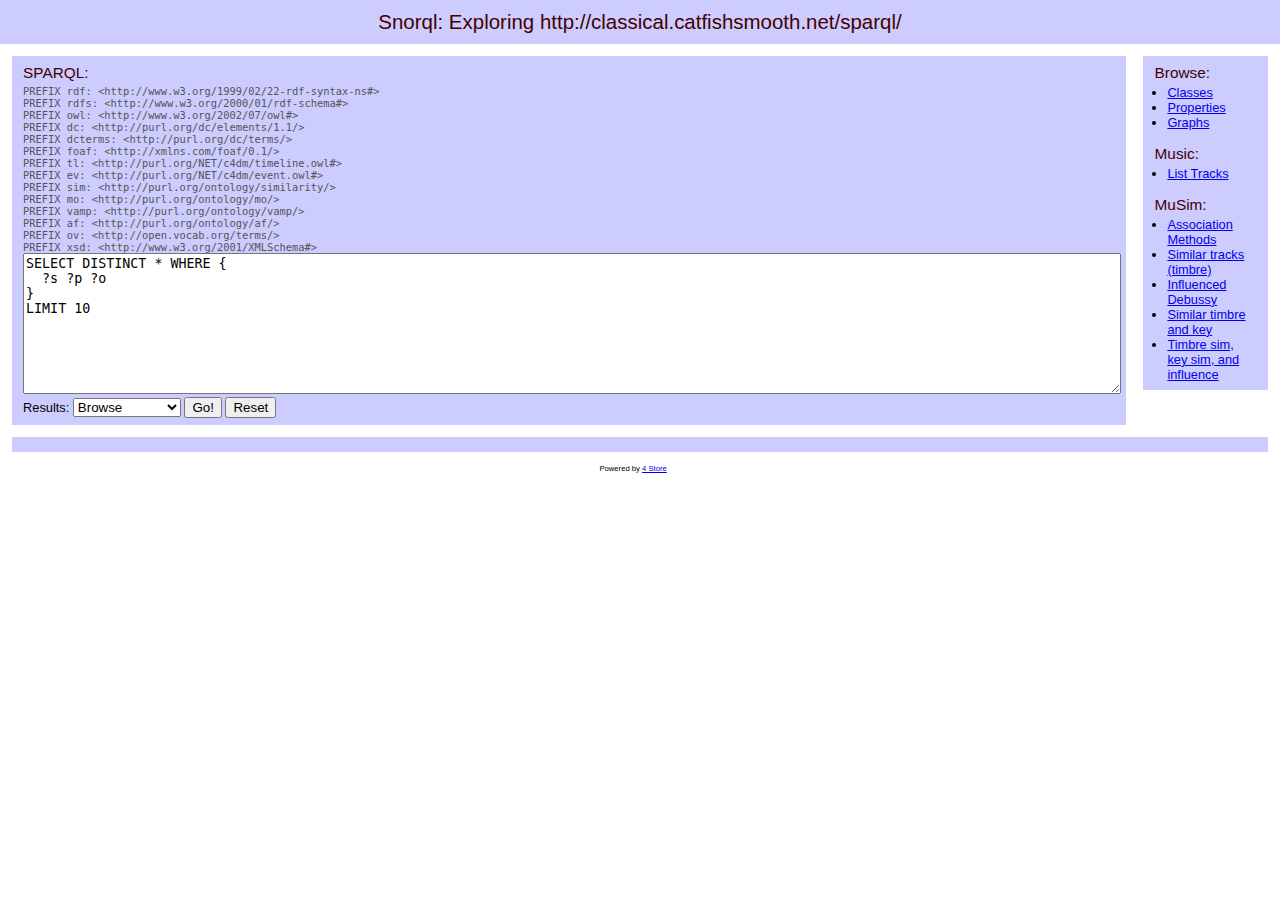
<file: musim-snorql/index.html>
<?xml version="1.0" encoding="utf-8"?>
<!DOCTYPE html PUBLIC "-//W3C//DTD XHTML 1.0 Strict//EN" "http://www.w3.org/TR/xhtml1/DTD/xhtml1-strict.dtd">
<html xmlns="http://www.w3.org/1999/xhtml" xml:lang="en" lang="en">
  <head>
    <title>Snorql: A SPARQL Explorer</title>
    <link rel="stylesheet" type="text/css" href="style.css" />
    <script type="text/javascript" src="prototype.js"></script>
    <script type="text/javascript" src="scriptaculous/scriptaculous.js"></script>
    <script type="text/javascript" src="sparql.js"></script>
    <script type="text/javascript" src="namespaces.js"></script>
    <script type="text/javascript" src="snorql.js"></script>
    <script type="text/javascript" src="sm2/soundmanager2.js"></script>
    <script type="text/javascript" src="sm2/inlineplayer.js"></script>
  </head>

  <body class="snorql" onload="snorql.start()">
    <div id="header">
      <h1 id="title">Snorql: A SPARQL Explorer</h1>
    </div>

    <div class="section" style="float: right; width: 8em">
      <h2>Browse:</h2>
      <ul>
        <li><a class="graph-link" href="?browse=classes">Classes</a></li>
        <li><a class="graph-link" href="?browse=properties">Properties</a></li>
	<li><a class="graph-link" href="?query=SELECT+DISTINCT+%3Fg+WHERE+{+GRAPH+%3Fg+{+%3Fx+%3Fy+%3Fz+}+}">Graphs</a></li>
        <li id="browse-named-graphs-link"><a href="?browse=graphs">Named Graphs</a></li>
      </ul>
	<br/>
	<h2>Music:</h2>
	<ul>
			<li><a class="graph-link" href="?query=SELECT+DISTINCT+%3Fcomposer_name+%3Ftrack_title+%3Faudio+WHERE+%7B%0D%0A++%3Ftrack+mo%3Aavailable_as+%3Faudio+.%0D%0A++%3Ftrack+ov%3Acomposer+%3Fcomposer+.+%0D%0A++%3Fcomposer+foaf%3Aname+%3Fcomposer_name+.+%0D%0A++%3Ftrack+dc%3Atitle+%3Ftrack_title+.%0D%0A%7D%0D%0Alimit+100">List 
		Tracks</a></li>
	</ul>
	<br/>
	<h2>MuSim:</h2>
		<ul>
			<li><a class="graph-link" href="?query=SELECT+DISTINCT+*+WHERE+%7B+%3Fmethod+a+%3Chttp%3A%2F%2Fpurl.org%2Fontology%2Fsimilarity%2FAssociationMethod%3E+%7D">Association Methods</a></li>
		<li><a class="graph-link" href="?query=SELECT+DISTINCT+%3Fdist+%3Fcomposer_name+%3Ftitle+%3Faf+WHERE%0D%0A%7B%0D%0A%23+find+similarity+statements+involving+timbre%0D%0A%3Fs+sim%3Amethod+%3Chttp%3A%2F%2Fclassical.catfishsmooth.net%2Fresource%2Fmv-timbre-sim%3E+%3B%0D%0A++%23+set+the+URI+for+the+seed+track%0D%0A++sim%3Aelement+%3Chttp%3A%2F%2Fclassical.catfishsmooth.net%2Fresource%2Ftrack%2F216%3E+%3B%0D%0A++sim%3Aelement+%3Ftrack+%3B%0D%0A++sim%3Adistance+%3Fdist+.%0D%0A%3Ftrack+mo%3Aavailable_as+%3Faf+%3B%0D%0A++dc%3Atitle+%3Ftitle+%3B%0D%0A++ov%3Acomposer+%3Fcomposer+.%0D%0A%3Fcomposer+foaf%3Aname+%3Fcomposer_name+.%0D%0A%0D%0A%23+only+return+results+with+a+distance+less+than+2.0%0D%0AFILTER+%28+xsd%3Afloat%28%3Fdist%29+%3C+%222.0%22%5E%5Exsd%3Afloat+%29+.%0D%0A%23+remove+the+seed+track+from+the+results%0D%0AFILTER+%28%21regex%28str%28%3Ftrack%29%2C+%22http%3A%2F%2Fclassical.catfishsmooth.net%2Fresource%2Ftrack%2F216%22%29%29%0D%0A%0D%0A%7D%0D%0AORDER+BY+ASC+%28%3Fdist%29">
	Similar tracks (timbre)</a></li>
		<li><a class="graph-link" href="?query=SELECT+DISTINCT+%3Fname+%3Finfluencer%0D%0A%0D%0AWHERE+%7B+%0D%0A%3Fsim+sim%3Amethod+%3Chttp%3A%2F%2Fclassical.catfishsmooth.net%2Fresource%2Fcmn-influence%3E+%3B%0D%0A++sim%3Aobject+%3Chttp%3A%2F%2Fclassical.catfishsmooth.net%2Fresource%2Fartist%2Fbe50643c-0377-4968-b48c-47e06b2e2a3b%3E+%3B%0D%0A++sim%3Asubject+%3Finfluencer+.%0D%0A%3Finfluencer+foaf%3Aname+%3Fname+.%0D%0A%7D">
	Influenced Debussy</a></li>
		<li><a class="graph-link" href="?query=SELECT+DISTINCT+%3Fdist+%3Fcomposer_name+%3Ftitle+%3Faf+WHERE%0D%0A%7B%0D%0A%23+find+similarity+statements+involving+timbre+with+the+seed+track%0D%0A%3Fs+sim:method+%3Chttp://classical.catfishsmooth.net/resource/mv-timbre-sim%3E+;%0D%0A++sim:element+%3Chttp://classical.catfishsmooth.net/resource/track/216%3E;%0D%0A++sim:element+%3Ftrack+;%0D%0A++sim:distance+%3Fdist+.%0D%0A%3Ftrack+mo:available_as+%3Faf+;%0D%0A++dc:title+%3Ftitle+;%0D%0A++ov:composer+%3Fcomposer+.%0D%0A%3Fcomposer+foaf:name+%3Fcomposer_name+.%0D%0A%0D%0A%23+must+have+same+key+as+well%0D%0A%3Fs2+sim:method+%3Chttp://classical.catfishsmooth.net/resource/same-key-sim%3E+;%0D%0A++sim:element+%3Chttp://classical.catfishsmooth.net/resource/track/216%3E;%0D%0A++sim:element+%3Ftrack+.%0D%0A%0D%0A%23+only+return+results+with+a+distance+less+than+2.0%0D%0AFILTER+%28+xsd:float%28%3Fdist%29+%3C+%228.0%22%5E%5Exsd:float+%29+.%0D%0A%23+remove+the+seed+track+from+the+results%0D%0AFILTER+%28%21regex%28str%28%3Ftrack%29,+%22http://classical.catfishsmooth.net/resource/track/216%22%29%29%0D%0A%0D%0A%0D%0A%7D%0D%0AORDER+BY+ASC+%28%3Fdist%29">
	Similar timbre and key</a></li>
		<li><a class="graph-link" href="?query=SELECT+DISTINCT+%3Fdist+%3Fcomposer_name+%3Ftitle+%3Faf+WHERE%0D%0A{%0D%0A%23+find+similarity+statements+involving+timbre+with+the+seed+track%0D%0A%3Fs+sim%3Amethod+<http%3A%2F%2Fclassical.catfishsmooth.net%2Fresource%2Fmv-timbre-sim>+%3B%0D%0A++sim%3Aelement+<http%3A%2F%2Fclassical.catfishsmooth.net%2Fresource%2Ftrack%2F362>+%3B%0D%0A++sim%3Aelement+%3Ftrack+%3B%0D%0A++sim%3Adistance+%3Fdist+.%0D%0A%3Ftrack+mo%3Aavailable_as+%3Faf+%3B%0D%0A++dc%3Atitle+%3Ftitle+%3B%0D%0A++ov%3Acomposer+%3Fcomposer+.%0D%0A%3Fcomposer+foaf%3Aname+%3Fcomposer_name+.%0D%0A%0D%0A%23+must+have+same+key+as+well%0D%0A%3Fs2+sim%3Amethod+<http%3A%2F%2Fclassical.catfishsmooth.net%2Fresource%2Fsame-key-sim>+%3B%0D%0A++sim%3Aelement+<http%3A%2F%2Fclassical.catfishsmooth.net%2Fresource%2Ftrack%2F362>%3B%0D%0A++sim%3Aelement+%3Ftrack+.%0D%0A%0D%0A%23+must+have+composer+who+influenced+Wagner%0D%0A%23+not+we+could+include+a+line+like+the+one+below%2C+but+hard+coding+Wagner's+URI+turns+out+to+be%0D%0A%23++++a+significant+optimization+on+4Store%0D%0A%23+<http%3A%2F%2Fclassical.catfishsmooth.net%2Fresource%2Ftrack%2F362>+ov%3Acomposer+%3Fc+.%0D%0A%23%0D%0A%3Fs3+sim%3Amethod+<http%3A%2F%2Fclassical.catfishsmooth.net%2Fresource%2Fcmn-influence>+%3B%0D%0A++sim%3Aobject+<http%3A%2F%2Fclassical.catfishsmooth.net%2Fresource%2Fartist%2Feefd7c1e-abcf-4ccc-ba60-0fd435c9061f>+%3B%0D%0A++sim%3Asubject+%3Fcomp2+.%0D%0A%3Ftrack+ov%3Acomposer+%3Fcomp2.%0D%0A%0D%0A%23+only+return+results+with+a+distance+less+than+8.0%0D%0AFILTER+(+xsd%3Afloat(%3Fdist)+<+%228.0%22^^xsd%3Afloat+)+.%0D%0A%23+remove+the+seed+track+from+the+results%0D%0AFILTER+(!regex(str(%3Ftrack)%2C+%22http%3A%2F%2Fclassical.catfishsmooth.net%2Fresource%2Ftrack%2F362%22))%0D%0A}%0D%0AORDER+BY+ASC+(%3Fdist)">
	Timbre sim, key sim, and influence</a></li>
		</ul>
    </div>


    <div id="default-graph-section" class="section" style="margin-right: 12em">
      <h2 style="display: inline">GRAPH:</h2>
      <p style="display: inline">
        Default graph.
        <a href="?browse=graphs">List named graphs</a>
      </p>
    </div>

    <div id="named-graph-section" class="section" style="margin-right: 12em">
      <h2 style="display: inline">GRAPH:</h2>
      <p style="display: inline">
        <span id="selected-named-graph">Named graph goes here</span>.
        <a href="javascript:snorql.switchToDefaultGraph()">Switch back to default graph</a>
      </p>
    </div>

    <div class="section" style="margin-right: 12em">
      <h2>SPARQL:</h2>
      <pre id="prefixestext"></pre>
      <form id="queryform" action="#" method="get"><div>
        <input type="hidden" name="query" value="" id="query" />
        <input type="hidden" name="output" value="json" id="jsonoutput" disabled="disabled" />
        <input type="hidden" name="stylesheet" value="" id="stylesheet" disabled="disabled" />
        <input type="hidden" name="graph" value="" id="graph-uri" disabled="disabled" />
      </div></form>
      <div>
        <textarea name="query" rows="9" cols="80" id="querytext"></textarea>
        Results:
        <select id="selectoutput" onchange="snorql.updateOutputMode()">
          <option selected="selected" value="browse">Browse</option>
          <option value="json">as JSON</option>
          <option value="xml">as XML</option>
          <option value="xslt">as XML+XSLT</option>
        </select>
        <span id="xsltcontainer"><span id="xsltinput">
          XSLT stylesheet URL:
          <input id="xsltstylesheet" type="text" value="snorql/xml-to-html.xsl" size="30" />
        </span></span>
        <input type="button" value="Go!" onclick="snorql.submitQuery()" />
        <input type="button" value="Reset" onclick="snorql.resetQuery()" />
      </div>
    </div>

    <div class="section">
      <div id="result"><span></span></div>
    </div>

    <div id="footer">Powered by <a id="poweredby" href="#">Snorql</a></div>
  </body>
</html>
</file>
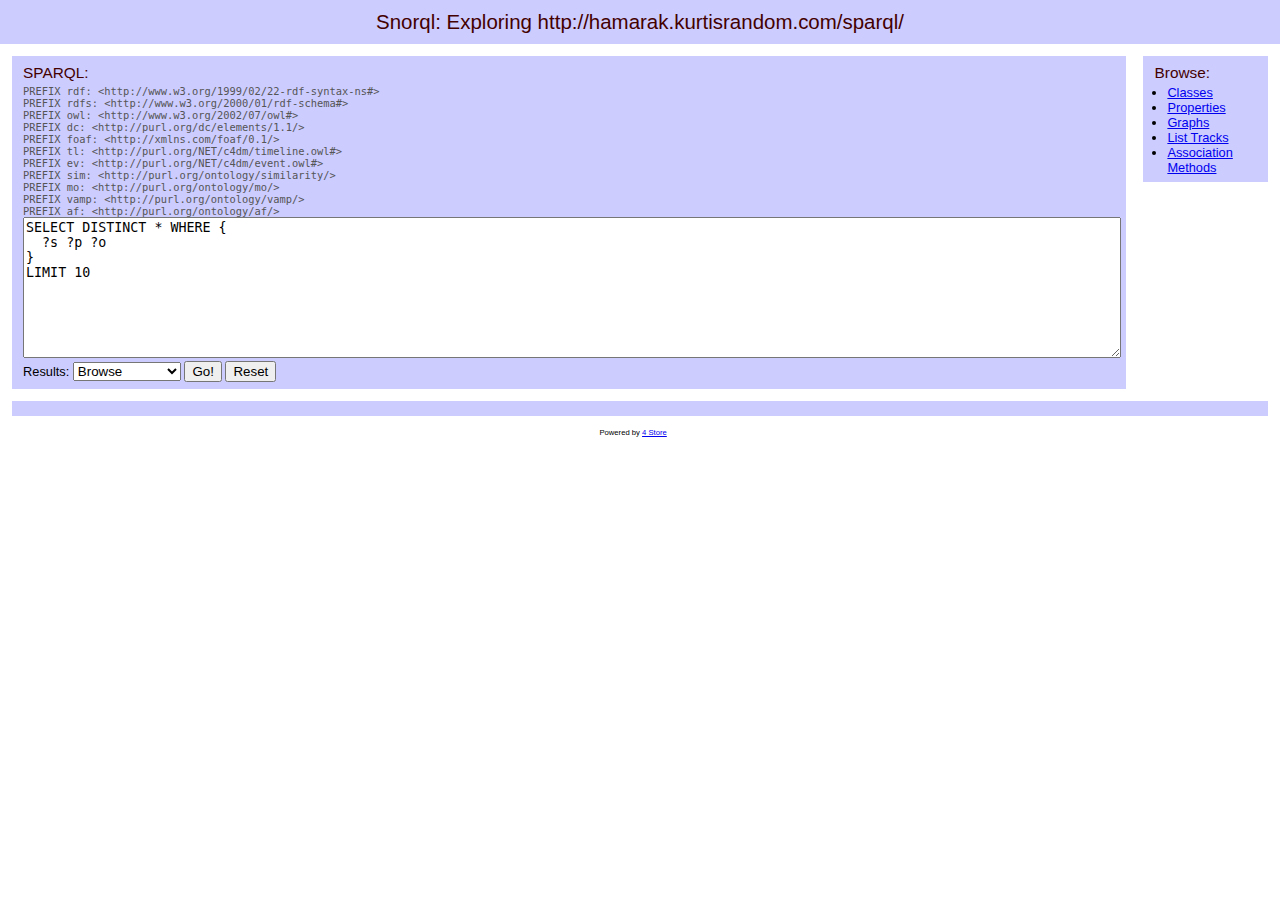
<file: snarpl/index.html>
<?xml version="1.0" encoding="utf-8"?>
<!DOCTYPE html PUBLIC "-//W3C//DTD XHTML 1.0 Strict//EN" "http://www.w3.org/TR/xhtml1/DTD/xhtml1-strict.dtd">
<html xmlns="http://www.w3.org/1999/xhtml" xml:lang="en" lang="en">
  <head>
    <title>Snorql: A SPARQL Explorer</title>
    <link rel="stylesheet" type="text/css" href="style.css" />
    <script type="text/javascript" src="prototype.js"></script>
    <script type="text/javascript" src="scriptaculous/scriptaculous.js"></script>
    <script type="text/javascript" src="sparql.js"></script>
    <script type="text/javascript" src="namespaces.js"></script>
    <script type="text/javascript" src="snorql.js"></script>
    <script type="text/javascript" src="sm2/soundmanager2.js"></script>
    <script type="text/javascript" src="sm2/inlineplayer.js"></script>
  </head>

  <body class="snorql" onload="snorql.start()">
    <div id="header">
      <h1 id="title">Snorql: A SPARQL Explorer</h1>
    </div>

    <div class="section" style="float: right; width: 8em">
      <h2>Browse:</h2>
      <ul>
        <li><a class="graph-link" href="?browse=classes">Classes</a></li>
        <li><a class="graph-link" href="?browse=properties">Properties</a></li>
	<li><a class="graph-link" href="?query=SELECT+DISTINCT+%3Fg+WHERE+{+GRAPH+%3Fg+{+%3Fx+%3Fy+%3Fz+}+}">Graphs</a></li>
	<li><a class="graph-link" href="?query=SELECT+DISTINCT+%3Faname+%3Fttitle+%3Faudio+WHERE+{%0D%0A++%3Ftrack+mo%3Aavailable_as+%3Faudio+.%0D%0A++%3Ftrack+foaf%3Amaker+%3Fartist+.+%0D%0A++%3Fartist+foaf%3Aname+%3Faname+.+%0D%0A++%3Ftrack+dc%3Atitle+%3Fttitle+.%0D%0A}%0D%0Alimit+100">List Tracks</a></li>
	<li><a class="graph-link" href="?query=SELECT+DISTINCT+*+WHERE+{+%3Fmethod+a+<http%3A%2F%2Fpurl.org%2Fontology%2Fsimilarity%2FAssociationMethod>+}">Association Methods</a></li>
        <li id="browse-named-graphs-link"><a href="?browse=graphs">Named Graphs</a></li>
      </ul>
    </div>

    <div id="default-graph-section" class="section" style="margin-right: 12em">
      <h2 style="display: inline">GRAPH:</h2>
      <p style="display: inline">
        Default graph.
        <a href="?browse=graphs">List named graphs</a>
      </p>
    </div>

    <div id="named-graph-section" class="section" style="margin-right: 12em">
      <h2 style="display: inline">GRAPH:</h2>
      <p style="display: inline">
        <span id="selected-named-graph">Named graph goes here</span>.
        <a href="javascript:snorql.switchToDefaultGraph()">Switch back to default graph</a>
      </p>
    </div>

    <div class="section" style="margin-right: 12em">
      <h2>SPARQL:</h2>
      <pre id="prefixestext"></pre>
      <form id="queryform" action="#" method="get"><div>
        <input type="hidden" name="query" value="" id="query" />
        <input type="hidden" name="output" value="json" id="jsonoutput" disabled="disabled" />
        <input type="hidden" name="stylesheet" value="" id="stylesheet" disabled="disabled" />
        <input type="hidden" name="graph" value="" id="graph-uri" disabled="disabled" />
      </div></form>
      <div>
        <textarea name="query" rows="9" cols="80" id="querytext"></textarea>
        Results:
        <select id="selectoutput" onchange="snorql.updateOutputMode()">
          <option selected="selected" value="browse">Browse</option>
          <option value="json">as JSON</option>
          <option value="xml">as XML</option>
          <option value="xslt">as XML+XSLT</option>
        </select>
        <span id="xsltcontainer"><span id="xsltinput">
          XSLT stylesheet URL:
          <input id="xsltstylesheet" type="text" value="snorql/xml-to-html.xsl" size="30" />
        </span></span>
        <input type="button" value="Go!" onclick="snorql.submitQuery()" />
        <input type="button" value="Reset" onclick="snorql.resetQuery()" />
      </div>
    </div>

    <div class="section">
      <div id="result"><span></span></div>
    </div>

    <div id="footer">Powered by <a id="poweredby" href="#">Snorql</a></div>
  </body>
</html>
</file>
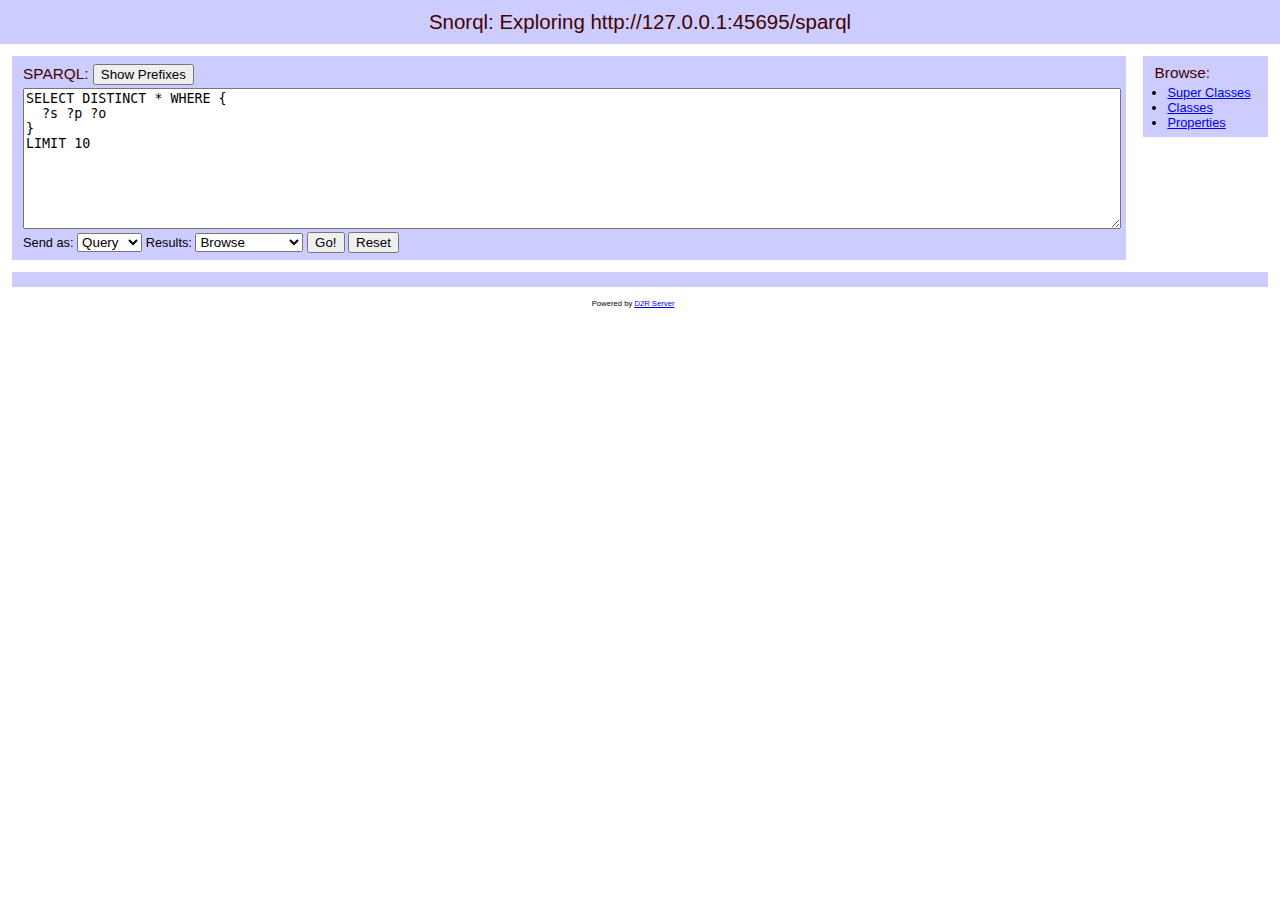
<file: snorql/index.html>
<?xml version="1.0" encoding="utf-8"?>
<!DOCTYPE html PUBLIC "-//W3C//DTD XHTML 1.0 Strict//EN" "http://www.w3.org/TR/xhtml1/DTD/xhtml1-strict.dtd">
<html xmlns="http://www.w3.org/1999/xhtml" xml:lang="en" lang="en">
  <head>
    <title>Snorql: A SPARQL Explorer</title>
    <link rel="stylesheet" type="text/css" href="style.css" />
    <script type="text/javascript" src="prototype.js"></script>
    <script type="text/javascript" src="scriptaculous/scriptaculous.js"></script>
    <script type="text/javascript" src="sparql.js"></script>
    <script type="text/javascript" src="namespaces.js"></script>
    <script type="text/javascript" src="snorql.js"></script>
  </head>

  <body class="snorql" onload="snorql.start()">
    <div id="header">
      <h1 id="title">Snorql: A SPARQL Explorer</h1>
    </div>

    <div class="section" style="float: right; width: 8em">
      <h2>Browse:</h2>
      <ul>
        <li><a class="graph-link" href="?browse=superclasses">Super Classes</a></li>
        <li><a class="graph-link" href="?browse=classes">Classes</a></li>
        <li><a class="graph-link" href="?browse=properties">Properties</a></li>
        <li id="browse-named-graphs-link"><a href="?browse=graphs">Named Graphs</a></li>
      </ul>
    </div>

    <div id="default-graph-section" class="section" style="margin-right: 12em">
      <h2 style="display: inline">GRAPH:</h2>
      <p style="display: inline">
        Default graph.
        <a href="?browse=graphs">List named graphs</a>
      </p>
    </div>

    <div id="named-graph-section" class="section" style="margin-right: 12em">
      <h2 style="display: inline">GRAPH:</h2>
      <p style="display: inline">
        <span id="selected-named-graph">Named graph goes here</span>.
        <a href="javascript:snorql.switchToDefaultGraph()">Switch back to default graph</a>
      </p>
    </div>

    <div class="section" style="margin-right: 12em">
      <h2>SPARQL: <input type="button" id="prefixes_button" value="Show Prefixes" onClick="showHidePrefixes();"/></h2>
      <code id="prefixestext" class="prefixes" style="display:none;"></code>
      <form id="queryform" action="#" method="get"><div>
        <input type="hidden" name="query" value="" id="query" />
        <input type="hidden" name="update" value="" id="update" disabled="disabled"/>
        <input type="hidden" name="sendas" value="query" id="sendas" />
        <input type="hidden" name="output" value="json" id="jsonoutput" disabled="disabled" />
        <input type="hidden" name="format" value="json" id="format" disabled="disabled" />
        <input type="hidden" name="stylesheet" value="" id="stylesheet" disabled="disabled" />
        <input type="hidden" name="graph" value="" id="graph-uri" disabled="disabled" />
      </div></form>
      <div>
        <textarea name="query" rows="9" cols="80" id="querytext"></textarea>
        Send as:
        <select id="selectsendas" onchange="snorql.updateOutputMode()">
          <option selected="selected" value="query">Query</option>
          <option value="update">Update</option>
        </select>
        Results:
        <select id="selectoutput" onchange="snorql.updateOutputMode()">
          <option selected="selected" value="browse">Browse</option>
          <option value="json">as JSON</option>
          <option value="xml">as XML</option>
          <option value="xslt">as XML+XSLT</option>
        </select>
        <span id="xsltcontainer"><span id="xsltinput">
          XSLT stylesheet URL:
          <input id="xsltstylesheet" type="text" value="snorql/xml-to-html.xsl" size="30" />
        </span></span>
        <input type="button" value="Go!" onclick="snorql.submitQuery()" />
        <input type="button" value="Reset" onclick="snorql.resetQuery()" />
      </div>
    </div>

    <div class="section">
      <div id="result"><span></span></div>
    </div>

    <div id="footer">Powered by <a id="poweredby" href="#">Snorql</a></div>
  </body>
</html>
</file>
<file: musim-snorql/style.css>
body { font-family: sans-serif; font-size: 80%; }
body, html { margin: 0; padding: 0; }
#header { margin: 0; padding: 0.8em; }
#footer { font-size: 60%; margin: 0 1.8em 1em 0; text-align: center; }
h1 { font-weight: normal; font-size: 160%; margin: 0; text-align: center; }
.subtitle { text-align: center; margin-top: 0; }
h2 { font-weight: normal; font-size: 120%; margin: 0; padding: 0 0 0.2em 0; }
form { margin: 0; }
textarea { width: 100%; }
#prefixestext { color: #555; margin: 0; }
ul { margin: 0; padding: 0; }
li { margin: 0 0 0 1em; padding: 0; }
img { border: none; }
.section { margin: 0.9em; padding: 0.6em 0.9em; }
.busy { color: #888; }
.link { background: url(link.png) center right no-repeat; padding-right: 13px; }
.queryresults { border-collapse: collapse; margin-top: 0.3em; }
.queryresults td, .queryresults th { padding: 0.2em 0.4em; vertical-align: top; }
.uri { white-space: nowrap; }
.uri a, a.uri { text-decoration: none; }
.unbound { color: #888; }
.queryresults a small { font-size: 100%; color: #55a; }
.queryresults small { font-size: 100%; color: #666; }
.queryresults .property { white-space: nowrap; }
#rdficon { float: right; margin: 0.6em 1em; }
.directory li { margin-bottom: 0.5em; }
.directory small { font-size: 80%; color: #666; }

.snorql h1, .snorql h2 { color: #400; }
.snorql #header, .snorql .section { background: #ccf; }
.snorql .queryresults th { background: #88c; }
.snorql .queryresults .odd td { background: #f2f2ff; }
.snorql .queryresults .even td { background: #ddf; }

.browser h1, .browser h2 { color: #810; }
.browser #header, .browser .section { background: #beb; }
.browser .queryresults th { background: #7b7; }
.browser .queryresults .odd td { background: #f0fcf0; }
.browser .queryresults .even td { background: #d4f6d4; }

/*

 SoundManager 2: In-page MP3 player example
 ------------------------------------------
*/


a.sm2_link,
a.sm2_paused:hover
{
 background:#beb;
 border-color:#999;
}

a.sm2_link:hover { background:#7b7;}

a.sm2_paused {
 background-color:#999;
 border-color:#999;
}

a.sm2_paused:hover {
 background:#999;
 border-color:#999;
}

a.sm2_playing,
a.sm2_playing:hover {
 background:#7b7;
 border-color:#336699;
 text-decoration:none;
}
</file>
<file: snarpl/style.css>
body { font-family: sans-serif; font-size: 80%; }
body, html { margin: 0; padding: 0; }
#header { margin: 0; padding: 0.8em; }
#footer { font-size: 60%; margin: 0 1.8em 1em 0; text-align: center; }
h1 { font-weight: normal; font-size: 160%; margin: 0; text-align: center; }
.subtitle { text-align: center; margin-top: 0; }
h2 { font-weight: normal; font-size: 120%; margin: 0; padding: 0 0 0.2em 0; }
form { margin: 0; }
textarea { width: 100%; }
#prefixestext { color: #555; margin: 0; }
ul { margin: 0; padding: 0; }
li { margin: 0 0 0 1em; padding: 0; }
img { border: none; }
.section { margin: 0.9em; padding: 0.6em 0.9em; }
.busy { color: #888; }
.link { background: url(link.png) center right no-repeat; padding-right: 13px; }
.queryresults { border-collapse: collapse; margin-top: 0.3em; }
.queryresults td, .queryresults th { padding: 0.2em 0.4em; vertical-align: top; }
.uri { white-space: nowrap; }
.uri a, a.uri { text-decoration: none; }
.unbound { color: #888; }
.queryresults a small { font-size: 100%; color: #55a; }
.queryresults small { font-size: 100%; color: #666; }
.queryresults .property { white-space: nowrap; }
#rdficon { float: right; margin: 0.6em 1em; }
.directory li { margin-bottom: 0.5em; }
.directory small { font-size: 80%; color: #666; }

.snorql h1, .snorql h2 { color: #400; }
.snorql #header, .snorql .section { background: #ccf; }
.snorql .queryresults th { background: #88c; }
.snorql .queryresults .odd td { background: #f2f2ff; }
.snorql .queryresults .even td { background: #ddf; }

.browser h1, .browser h2 { color: #810; }
.browser #header, .browser .section { background: #beb; }
.browser .queryresults th { background: #7b7; }
.browser .queryresults .odd td { background: #f0fcf0; }
.browser .queryresults .even td { background: #d4f6d4; }

/*

 SoundManager 2: In-page MP3 player example
 ------------------------------------------
*/


a.sm2_link,
a.sm2_paused:hover
{
 background:#beb;
 border-color:#999;
}

a.sm2_link:hover { background:#7b7;}

a.sm2_paused {
 background-color:#999;
 border-color:#999;
}

a.sm2_paused:hover {
 background:#999;
 border-color:#999;
}

a.sm2_playing,
a.sm2_playing:hover {
 background:#7b7;
 border-color:#336699;
 text-decoration:none;
}
</file>
<file: snorql/style.css>
body { font-family: sans-serif; font-size: 80%; }
body, html { margin: 0; padding: 0; }
#header { margin: 0; padding: 0.8em; }
#footer { font-size: 60%; margin: 0 1.8em 1em 0; text-align: center; }
h1 { font-weight: normal; font-size: 160%; margin: 0; text-align: center; }
.subtitle { text-align: center; margin-top: 0; }
h2 { font-weight: normal; font-size: 120%; margin: 0; padding: 0 0 0.2em 0; }
form { margin: 0; }
textarea { width: 100%; }
#prefixestext { color: #555; margin: 0; }
.prefixes { white-space: pre-line; }
ul { margin: 0; padding: 0; }
li { margin: 0 0 0 1em; padding: 0; }
img { border: none; }
.section { margin: 0.9em; padding: 0.6em 0.9em; }
.busy { color: #888; }
.link { background: url(link.png) center right no-repeat; padding-right: 13px; }
.queryresults { border-collapse: collapse; margin-top: 0.3em; }
.queryresults td, .queryresults th { padding: 0.2em 0.4em; vertical-align: top; }
.uri { white-space: nowrap; }
.uri a, a.uri { text-decoration: none; }
.unbound { color: #888; }
.queryresults a small { font-size: 100%; color: #55a; }
.queryresults small { font-size: 100%; color: #666; }
.queryresults .property { white-space: nowrap; }
#rdficon { float: right; margin: 0.6em 1em; }
.directory li { margin-bottom: 0.5em; }
.directory small { font-size: 80%; color: #666; }

.snorql h1, .snorql h2 { color: #400; }
.snorql #header, .snorql .section { background: #ccf; }
.snorql .queryresults th { background: #88c; }
.snorql .queryresults .odd td { background: #f2f2ff; }
.snorql .queryresults .even td { background: #ddf; }

.browser h1, .browser h2 { color: #810; }
.browser #header, .browser .section { background: #beb; }
.browser .queryresults th { background: #7b7; }
.browser .queryresults .odd td { background: #f0fcf0; }
.browser .queryresults .even td { background: #d4f6d4; }
</file>
